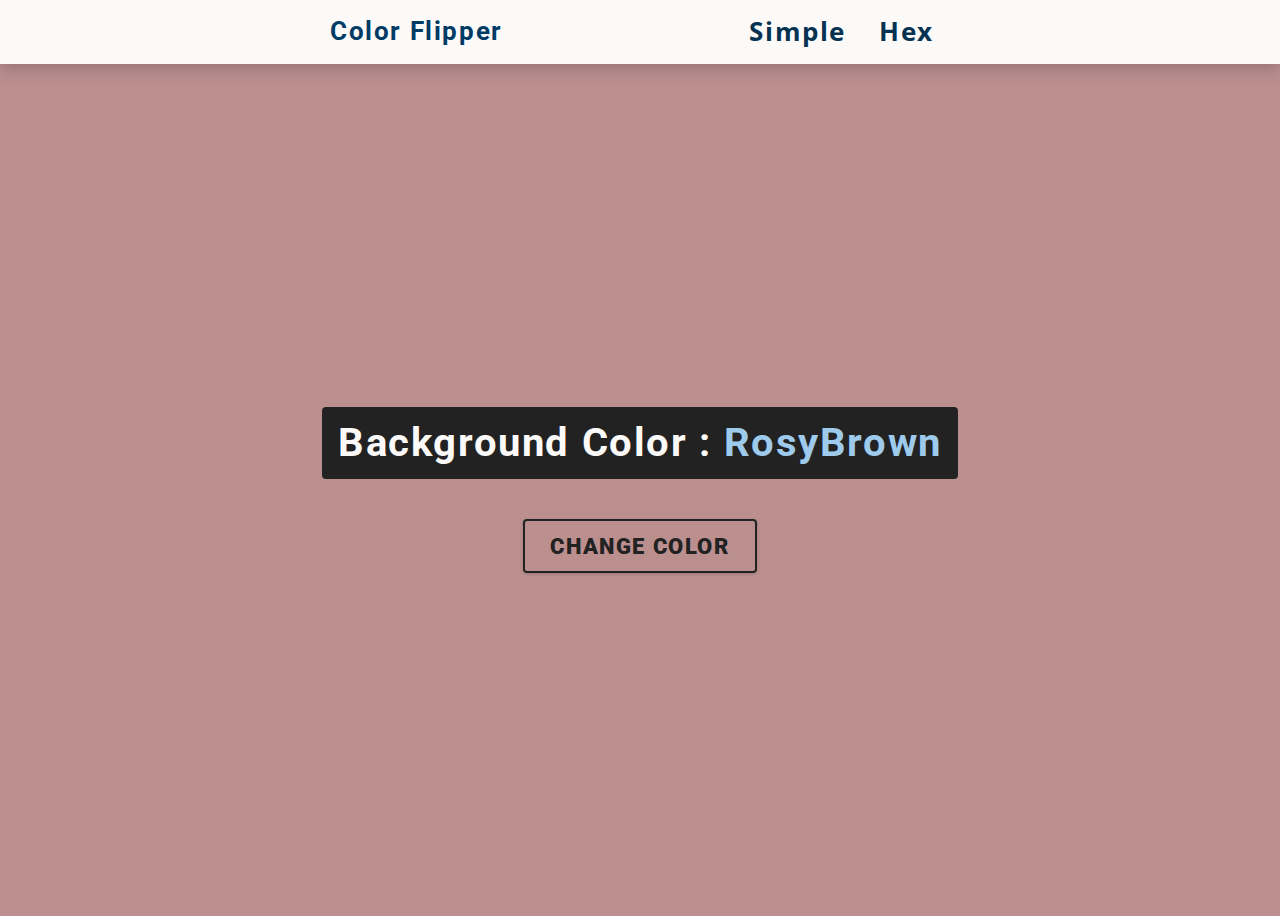
<file: 01-color-flipper/final/index.html>
<!DOCTYPE html>
<html lang="en">
  <head>
    <meta charset="UTF-8" />
    <meta name="viewport" content="width=device-width, initial-scale=1.0" />
    <title>Color Flipper || Simple</title>

    <!-- styles -->
    <link rel="stylesheet" href="styles.css" />
  </head>
  <body>
    <nav>
      <div class="nav-center">
        <h4>color flipper</h4>
        <ul class="nav-links">
          <li><a href="index.html">Simple &nbsp;</a></li>
          <li><a href="hex.html">Hex</a></li>
        </ul>
      </div>
    </nav>
    <main>
      <div class="container">
        <h2>background color : <span class="color">RosyBrown</span></h2>
        <button class="btn btn-hero" id="btn">change color</button>
      </div>
      <!-- <footer></footer> -->
    </main>

    <!-- javascript -->
    <script src="app.js"></script>
  </body>
</html>
</file>
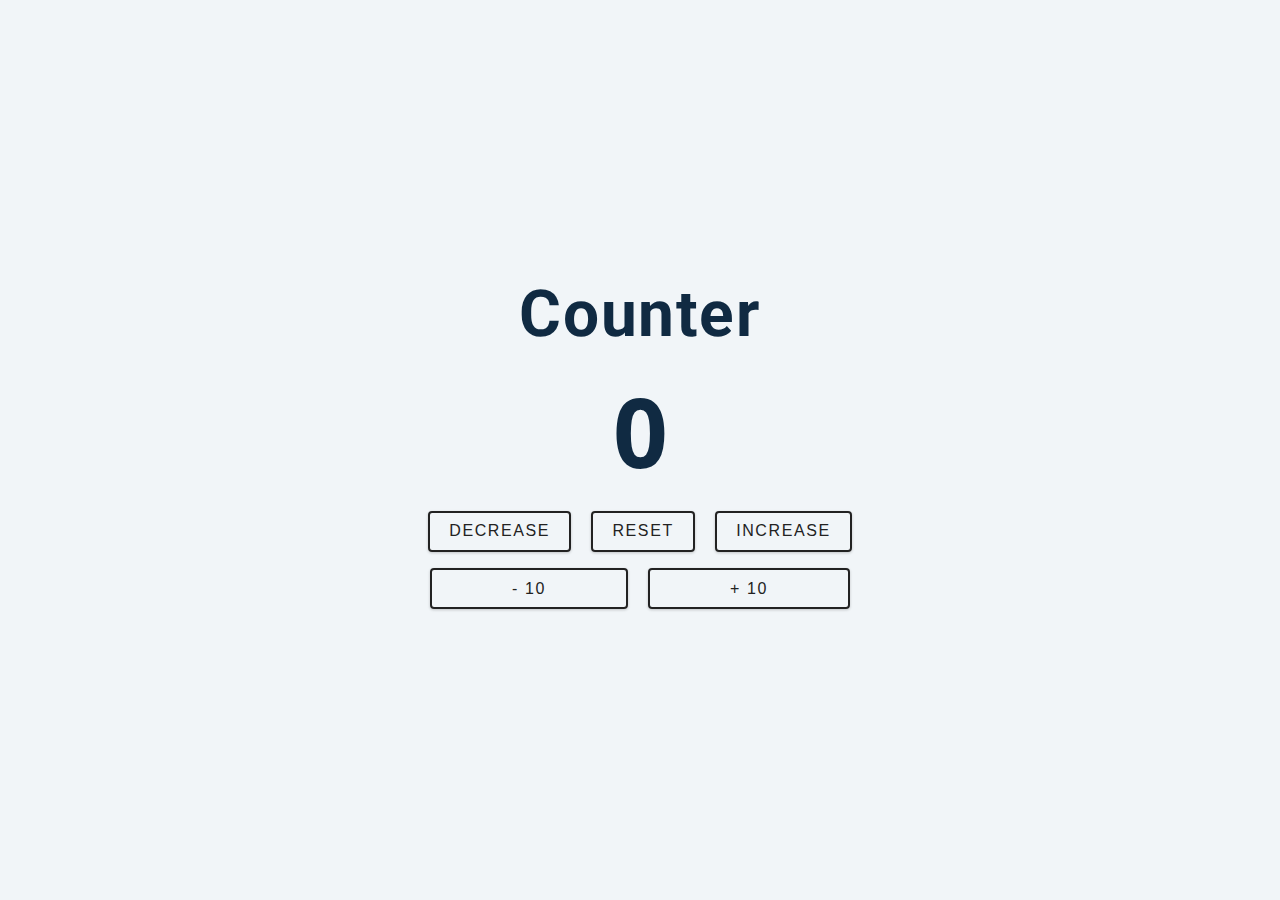
<file: 02-counter/final/index.html>
<!DOCTYPE html>
<html lang="en">
  <head>
    <meta charset="UTF-8" />
    <meta name="viewport" content="width=device-width, initial-scale=1.0" />
    <title>Counter</title>

    <!-- styles -->
    <link rel="stylesheet" href="styles.css" />
  </head>
  <body>
    <main>
      <div class="container">
        <h1>counter</h1>
        <span id="value">0</span>
        <div class="button-container">
          <button class="btn decrease">decrease</button>
          <button class="btn reset">reset</button>
          <button class="btn increase">increase</button> <br>
          <button class="btn less10">- 10</button>
          <button class="btn plus10">+ 10</button>
        </div>
      </div>
    </main>
    <!-- javascript -->
    <script src="app.js"></script>
  </body>
</html>
</file>
<file: 01-color-flipper/final/styles.css>
/*
=============== 
Fonts
===============
*/
@import url("https://fonts.googleapis.com/css?family=Open+Sans|Roboto:400,700&display=swap");

/*
=============== 
Variables
===============
*/

:root {
  /* dark shades of primary color*/
  --clr-primary-1: hsl(205, 86%, 17%);
  --clr-primary-2: hsl(205, 77%, 27%);
  --clr-primary-3: hsl(205, 72%, 37%);
  --clr-primary-4: hsl(205, 63%, 48%);
  /* primary/main color */
  --clr-primary-5: hsl(205, 100%, 20%);
  /* lighter shades of primary color */
  --clr-primary-6: hsl(205, 89%, 70%);
  --clr-primary-7: hsl(205, 90%, 76%);
  --clr-primary-8: hsl(205, 86%, 81%);
  --clr-primary-9: hsl(205, 90%, 88%);
  --clr-primary-10: hsl(205, 100%, 96%);
  /* darkest grey - used for headings */
  --clr-grey-1: hsl(209, 61%, 16%);
  --clr-grey-2: hsl(211, 39%, 23%);
  --clr-grey-3: hsl(209, 34%, 30%);
  --clr-grey-4: hsl(209, 28%, 39%);
  /* grey used for paragraphs */
  --clr-grey-5: hsl(210, 22%, 49%);
  --clr-grey-6: hsl(209, 23%, 60%);
  --clr-grey-7: hsl(211, 27%, 70%);
  --clr-grey-8: hsl(210, 31%, 80%);
  --clr-grey-9: hsl(212, 33%, 89%);
  --clr-grey-10: rgb(188, 143, 143);
  --clr-white: #fcf9f9;
  --clr-red-dark: hsl(360, 67%, 44%);
  --clr-red-light: hsl(360, 71%, 66%);
  --clr-green-dark: hsl(125, 67%, 44%);
  --clr-green-light: hsl(125, 71%, 66%);
  --clr-black: #222;
  --ff-primary: "Roboto", sans-serif;
  --ff-secondary: "Open Sans", sans-serif;
  --transition: all 0.3s linear;
  --spacing: 0.1rem;
  --radius: 0.25rem;
  --light-shadow: 0 5px 15px rgba(0, 0, 0, 0.1);
  --dark-shadow: 0 5px 15px rgba(0, 0, 0, 0.2);
  --max-width: 1170px;
  --fixed-width: 620px;
}
/*
=============== 
Global Styles
===============
*/

*,
::after,
::before {
  margin: 0;
  padding: 0;
  box-sizing: border-box;
}
body {
  font-family: var(--ff-secondary);
  background: var(--clr-grey-10);
  color: var(--clr-grey-1);
  line-height: 1.5;
  font-size: 0.875rem;
}
ul {
  list-style-type: none;
}
a {
  text-decoration: none;
}
h1,
h2,
h3,
h4 {
  letter-spacing: var(--spacing);
  text-transform: capitalize;
  line-height: 1.25;
  margin-bottom: 0.75rem;
  font-family: var(--ff-primary);
}
h1 {
  font-size: 3rem;
}
h2 {
  font-size: 2rem;
}
h3 {
  font-size: 1.25rem;
}
h4 {
  font-size: 1.2rem;
}
p {
  margin-bottom: 1.25rem;
  color: var(--clr-grey-5);
}
@media screen and (min-width: 800px) {
  h1 {
    font-size: 4rem;
  }
  h2 {
    font-size: 2.5rem;
  }
  h3 {
    font-size: 1.75rem;
  }
  h4 {
    font-size: 1.6rem;
  }
  body {
    font-size: 1rem;
  }
  h1,
  h2,
  h3,
  h4 {
    line-height: 1;
  }
}
/*  global classes */

/* section */
.section {
  padding: 5rem 0;
}

.section-center {
  width: 90vw;
  margin: 0 auto;
  max-width: 1170px;
}
@media screen and (min-width: 992px) {
  .section-center {
    width: 95vw;
  }
}
main {
  min-height: 100vh;
  display: grid;
  place-items: center;
}

/*
=============== 
Nav
===============
*/
nav {
  /* ACA ESTA ESTO */
  background: var(--clr-white);
  height: 4rem;
  display: grid;
  align-items: center;
  box-shadow: var(--dark-shadow);
}
.nav-center {
  width: 90vw;
  max-width: var(--fixed-width);
  margin: 0 auto;
  display: flex;
  align-items: center;
  justify-content: space-between;
}
.nav-center h4 {
  margin-bottom: 0;
  color: var(--clr-primary-5);
}
.nav-links {
  display: flex;
}
nav a {
  text-transform: capitalize;
  font-weight: 700;
  font-size: 1.6rem;
  color: var(--clr-primary-1);
  letter-spacing: var(--spacing);
  margin-right: 1rem;
}
nav a:hover {
  color: hsl(205, 66%, 77%);
}
/*
=============== 
Container
===============
*/
main {
  min-height: calc(100vh - 3rem);
  display: grid;
  place-items: center;
}
.container {
  text-align: center;
}
.container h2 {
  background: var(--clr-black);
  color: var(--clr-white);
  padding: 1rem;
  border-radius: var(--radius);
  margin-bottom: 2.5rem;
}
.color {
  color: hsl(205, 66%, 77%);
}
.btn-hero {
  font-family: var(--ff-primary);
  text-transform: uppercase;
  background: transparent;
  color: var(--clr-black);
  letter-spacing: var(--spacing);
  display: inline-block;
  font-weight: 900;
  transition: var(--transition);
  border: 2px solid var(--clr-black);
  cursor: pointer;
  box-shadow: 0 1px 3px rgba(0, 0, 0, 0.2);
  border-radius: var(--radius);
  font-size: 1.35rem;
  padding: 0.8rem 1.6rem;
}
.btn-hero:hover {
  color: var(--clr-white);
  background: var(--clr-black);
}
</file>
<file: 02-counter/final/styles.css>
/*
=============== 
Fonts
===============
*/
@import url("https://fonts.googleapis.com/css?family=Open+Sans|Roboto:400,700&display=swap");

/*
=============== 
Variables
===============
*/

:root {
  /* dark shades of primary color*/
  --clr-primary-1: hsl(205, 86%, 17%);
  --clr-primary-2: hsl(205, 77%, 27%);
  --clr-primary-3: hsl(205, 72%, 37%);
  --clr-primary-4: hsl(205, 63%, 48%);
  /* primary/main color */
  --clr-primary-5: hsl(205, 78%, 60%);
  /* lighter shades of primary color */
  --clr-primary-6: hsl(205, 89%, 70%);
  --clr-primary-7: hsl(205, 90%, 76%);
  --clr-primary-8: hsl(205, 86%, 81%);
  --clr-primary-9: hsl(205, 90%, 88%);
  --clr-primary-10: hsl(205, 100%, 96%);
  /* darkest grey - used for headings */
  --clr-grey-1: hsl(209, 61%, 16%);
  --clr-grey-2: hsl(211, 39%, 23%);
  --clr-grey-3: hsl(209, 34%, 30%);
  --clr-grey-4: hsl(209, 28%, 39%);
  /* grey used for paragraphs */
  --clr-grey-5: hsl(210, 22%, 49%);
  --clr-grey-6: hsl(209, 23%, 60%);
  --clr-grey-7: hsl(211, 27%, 70%);
  --clr-grey-8: hsl(210, 31%, 80%);
  --clr-grey-9: hsl(212, 33%, 89%);
  --clr-grey-10: hsl(210, 36%, 96%);
  --clr-white: #fff;
  --clr-red-dark: hsl(360, 67%, 44%);
  --clr-red-light: hsl(360, 71%, 66%);
  --clr-green-dark: hsl(125, 67%, 44%);
  --clr-green-light: hsl(125, 71%, 66%);
  --clr-black: #222;
  --ff-primary: "Roboto", sans-serif;
  --ff-secondary: "Open Sans", sans-serif;
  --transition: all 0.3s linear;
  --spacing: 0.1rem;
  --radius: 0.25rem;
  --light-shadow: 0 5px 15px rgba(0, 0, 0, 0.1);
  --dark-shadow: 0 5px 15px rgba(0, 0, 0, 0.2);
  --max-width: 1170px;
  --fixed-width: 620px;
}
/*
=============== 
Global Styles
===============
*/

*,
::after,
::before {
  margin: 0;
  padding: 0;
  box-sizing: border-box;
}
body {
  font-family: var(--ff-secondary);
  background: var(--clr-grey-10);
  color: var(--clr-grey-1);
  line-height: 1.5;
  font-size: 0.875rem;
}
ul {
  list-style-type: none;
}
a {
  text-decoration: none;
}
h1,
h2,
h3,
h4 {
  letter-spacing: var(--spacing);
  text-transform: capitalize;
  line-height: 1.25;
  margin-bottom: 0.75rem;
  font-family: var(--ff-primary);
}
h1 {
  font-size: 3rem;
}
h2 {
  font-size: 2rem;
}
h3 {
  font-size: 1.25rem;
}
h4 {
  font-size: 0.875rem;
}
p {
  margin-bottom: 1.25rem;
  color: var(--clr-grey-5);
}
@media screen and (min-width: 800px) {
  h1 {
    font-size: 4rem;
  }
  h2 {
    font-size: 2.5rem;
  }
  h3 {
    font-size: 1.75rem;
  }
  h4 {
    font-size: 1rem;
  }
  body {
    font-size: 1rem;
  }
  h1,
  h2,
  h3,
  h4 {
    line-height: 1;
  }
}
/*  global classes */

/* section */
.section {
  padding: 5rem 0;
}

.section-center {
  width: 90vw;
  margin: 0 auto;
  max-width: 1170px;
}
@media screen and (min-width: 992px) {
  .section-center {
    width: 95vw;
  }
}
main {
  min-height: 100vh;
  display: grid;
  place-items: center;
}

/*
=============== 
Counter
===============
*/

main {
  min-height: 100vh;
  display: grid;
  place-items: center;
}
.container {
  text-align: center;
}
#value {
  font-size: 6rem;
  font-weight: bold;
}
.btn {
  text-transform: uppercase;
  background: transparent;
  color: var(--clr-black);
  padding: 0.6rem 1.2rem;
  letter-spacing: var(--spacing);
  display:inline-flex;
  transition: var(--transition);
  font-size: 1rem;
  border: 2px solid var(--clr-black);
  cursor: pointer;
  box-shadow: 0 1px 3px rgba(0, 0, 0, 0.2);
  border-radius: var(--radius);
  margin: 0.5rem;
}
.btn:hover {
  color: var(--clr-white);
  background: var(--clr-black);
}

.plus10, .less10 {
  padding: 0.6rem 5rem;
}
.plus10:hover {
  background-color: rgb(4, 51, 4);
}
.less10:hover {
  background-color: rgb(73, 4, 4);
}
</file>
